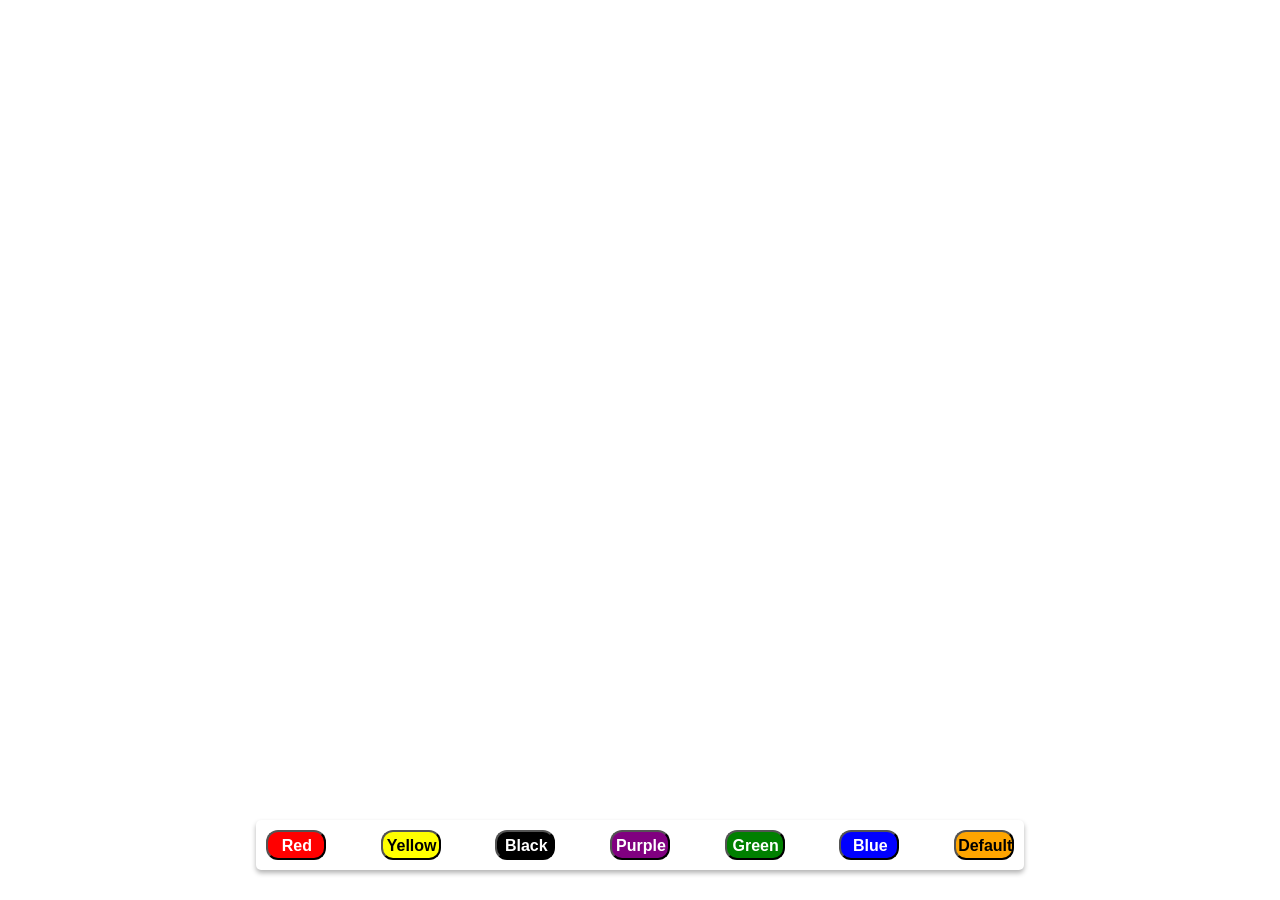
<file: html_css_js_practice/background_changer_buttons/index.html>
<!DOCTYPE html>

<html>
    
<head>
    <meta charset="UTF-8">
    <title>
        My first website
    </title>
    <link rel="stylesheet" href="style.css">
</head>

<body>    
<div class="full_page">
  <div class="controller_buttons">
    <button id="button1">Red</button>
    <button class="button2">Yellow</button>
    <button class="button3">Black</button>
    <button class="button4">Purple</button>
    <button class="button5">Green</button>
    <button class="button6">Blue</button>
    <button class="button7">Default</button>
  </div>
</div>

<script src="main.js"></script>

</body>

</html>
</file>
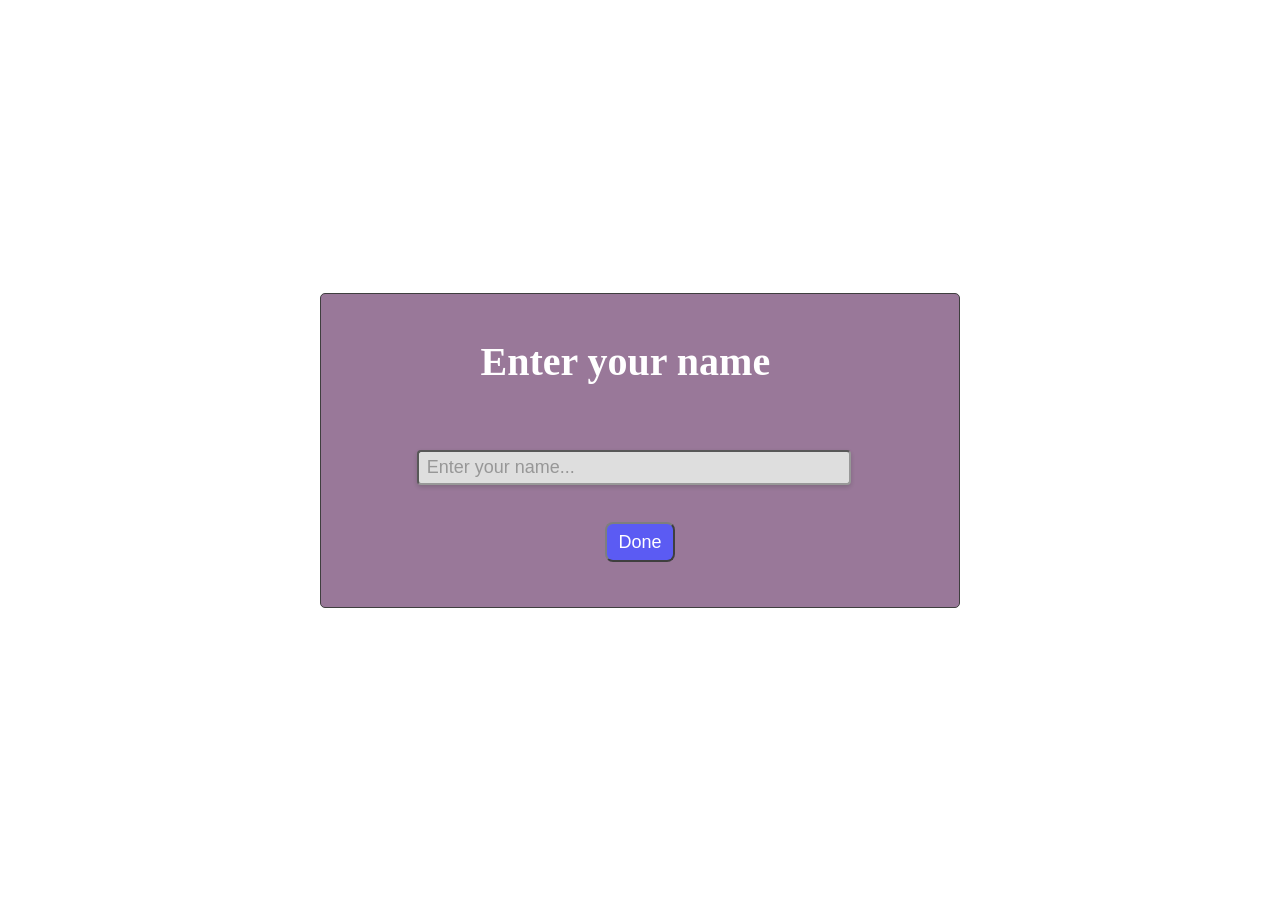
<file: html_css_js_practice/birthday_wish/index.html>
<!DOCTYPE html>
<html lang="en">
<head>
    <meta charset="UTF-8">
    <meta name="viewport" content="width=device-width, initial-scale=1.0">
    <title>Birthday Wisher</title>
    <link rel="stylesheet" href="style.css" >
</head>
<body>
    <div id="fullpage">
        <div id="box">
            <div id="upper">Enter your name</div>
            <div id="lower">
                <div id="inputdiv"><input id="inputbox" placeholder="Enter your name..." type="text"></div>
                <div id="buttondiv"><button id="button">Done</button></div>
            </div>

        </div>
    </div>

    <script src="main.js" ></script>
    
</body>
</html>
</file>
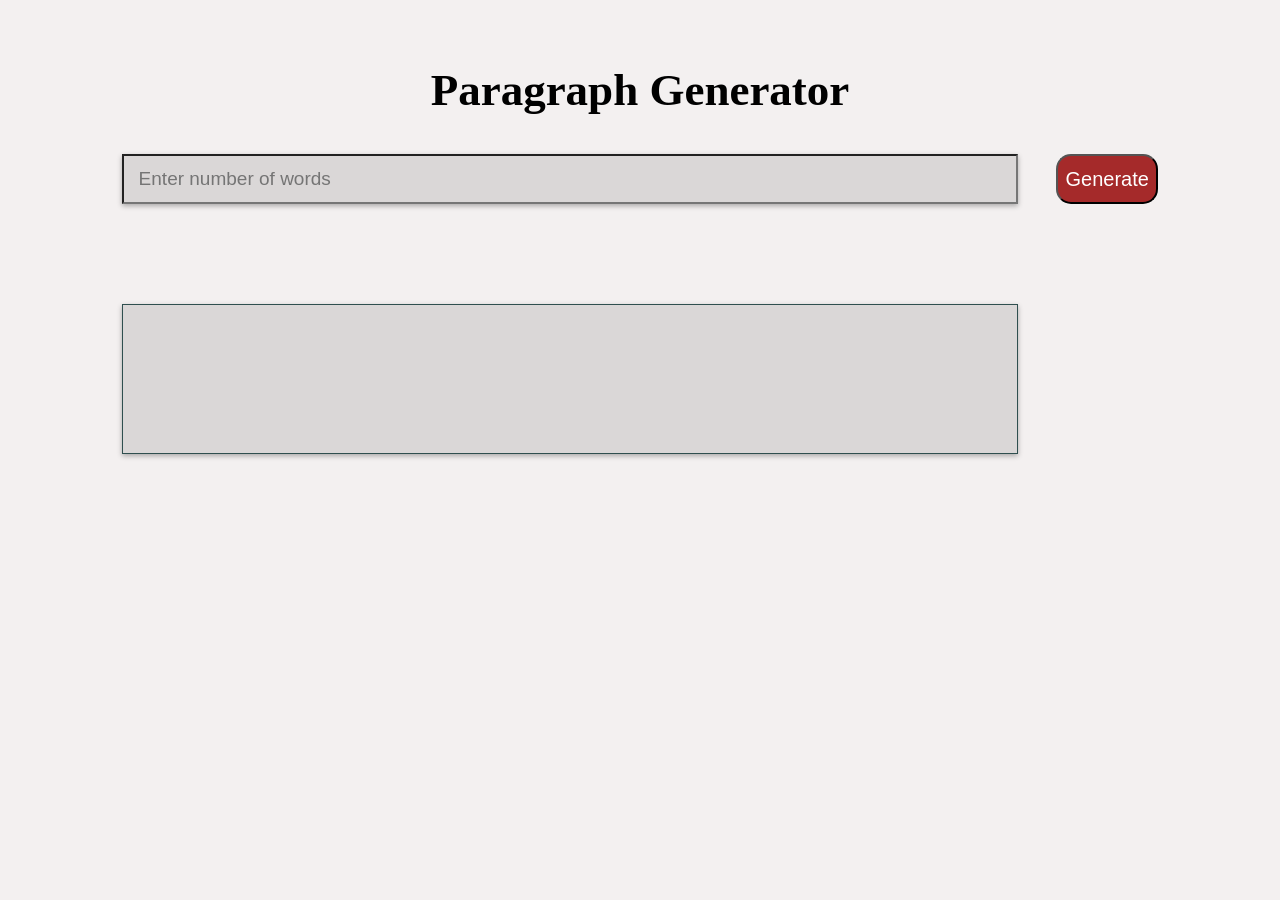
<file: html_css_js_practice/paragraph_generator/index.html>
<!DOCTYPE html>
<html lang="en">
<head>
    <meta charset="UTF-8">
    <meta name="viewport" content="width=device-width, initial-scale=1.0">
    <title>Paragraph generator</title>
    <link rel="stylesheet" href="style.css">
</head>
<body>
    <div class="fullPage">
        <div class="upperDiv"><div class="paragen"> Paragraph Generator</div></div>
        <div class="lowerDiv">
            <div id="enterDiv"><form><input type="text" name="paragraph" id="paragraph" placeholder="Enter number of words"></form> </div>
            <button id="buttonDiv">Generate</button>
        </div>
        <div id="generatedparaDiv"><div id="generatedpara" ></div></div>
    </div>
    <script src="main.js"></script>
</body>
</html>
</file>
<file: html_css_js_practice/background_changer_buttons/style.css>
*{
    margin: 0;
    padding: 0;
    box-sizing: border-box;
}

html,body{
    width: 100%;
    height: 100%;
}

.full_page{
    display: flex;
    height: 100%;
    width: 100%;
    align-items: end;
    justify-content: center;
}

.controller_buttons{
    box-shadow: 0 3px 5px rgba(0,0,0,0.3);
    margin-bottom: 30px;
    border-radius: 5px;
    width: 60%;
    background-color: white;
    display: flex;
    justify-content: space-between;
    height: 50px;
    padding: 10px;

#button1{
    
    background-color: red;
    color: white;
    font-size: 16px;
    font-weight: bold;
    height: 30px;
    width: 8%;
    padding-left: 2px;
    padding-top: 1px;
    border-radius: 12px;
}
#button1:hover{
    cursor: pointer;
    opacity: 0.8;
    transition: 0.3s ease-in-out;
    transform: scale(1.1);
}
.button2{
    
    background-color: yellow;
    font-size: 16px;
    font-weight: bold;
    height: 30px;
    width: 8%;
    padding-left: 2px;
    padding-top: 1px;
    border-radius: 12px;
}
.button2:hover{
    cursor: pointer;
    opacity: 0.9;
    transition: 0.3s ease-in-out;
    transform: scale(1.1);
}
.button3{
    
    background-color: black;
    color: white;
    font-weight: bold;
    font-size: 16px;
    height: 30px;
    width: 8%;
    padding-left: 2px;
    padding-top: 1px;
    border-radius: 12px;
}
.button3:hover{
    cursor: pointer;
    opacity: 0.9;
    transition: 0.3s ease-in-out;
    transform: scale(1.1);
}
.button4{
    
    background-color: purple;
    color: white;
    font-weight: bold;
    font-size: 16px;
    height: 30px;
    width: 8%;
    padding-left: 2px;
    padding-top: 1px;
    border-radius: 12px;
}
.button4:hover{
    cursor: pointer;
    opacity: 0.9;
    transition: 0.3s ease-in-out;
    transform: scale(1.1);
}
.button5{
    
    background-color: green;
    color: white;
    font-weight: bold;
    font-size: 16px;
    height: 30px;
    width: 8%;
    padding-left: 2px;
    padding-top: 1px;
    border-radius: 12px;
}
.button5:hover{
    cursor: pointer;
    opacity: 0.9;
    transition: 0.3s ease-in-out;
    transform: scale(1.1);
}
.button6{
    
    background-color: blue;
    color: white;
    font-weight: bold;
    font-size: 16px;
    height: 30px;
    width: 8%;
    padding-left: 2px;
    padding-top: 1px;
    border-radius: 12px;
}
.button6:hover{
    cursor: pointer;
    opacity: 0.9;
    transition: 0.3s ease-in-out;
    transform: scale(1.1);
}
.button7{
    
    background-color: orange;
    font-size: 16px;
    font-weight: bold;
    height: 30px;
    width: 8%;
    padding-left: 2px;
    padding-top: 1px;
    border-radius: 12px;
}
.button7:hover{
    cursor: pointer;
    opacity: 0.9;
    transition: 0.3s ease-in-out;
    transform: scale(1.1);
}
</file>
<file: html_css_js_practice/birthday_wish/style.css>
*{
    margin: 0;
    padding: 0;
    box-sizing: border-box;
}
html,body{
    width: 100%;
    height: 100%;
}
#fullpage{
    width: 100%;
    height: 100%;
    background-image: url(https://images.unsplash.com/photo-1715939885389-88c4cb93ad2c?q=80&w=2940&auto=format&fit=crop&ixlib=rb-4.0.3&ixid=M3wxMjA3fDB8MHxwaG90by1wYWdlfHx8fGVufDB8fHx8fA%3D%3D);
    background-size: cover;
    display: flex;
    align-items: center;
    justify-content: center;
}
#box{
    background-color: rgb(120, 76, 120);
    width: 50%;
    height: 35%;
    border: 1px solid #000;
    border-radius: 5px;
    opacity: 0.75;
}
#upper{
    height: 50%;
    padding-left: 25%;
    padding-top: 7%;
    font-size: 40px;
    font-weight: bold;
    font-family: cursive;
    color: white;
}
#lower{
    height: 50%;
}
#inputdiv{
    padding-left: 15%;
}
#inputbox{
    width: 80%;
    height: 35px;
    border-radius: 4px;
    padding-left: 8px;
    box-shadow: 0 2px 5px rgba(0,0,0,0.3);
    font-size: 18px;
    background-color: lightgray;
}
#buttondiv{
    display: flex;
    justify-content: center;
    margin-top: 37px;
}
#button{
    height: 40px;
    width: 70px;
    background-color: rgb(37, 37, 240);
    border-radius: 8px;
    color: white;
    font-size: 18px;
}
</file>
<file: html_css_js_practice/paragraph_generator/style.css>
*{
    margin: 0;
    padding: 0;
    box-sizing: border-box;
}

html,body{
    width: 100%;
    height: 100%;
    background-color: rgb(243, 240, 240);
}

.fullPage{
    padding-top: 5%;
    
}
.upperDiv{
    display: flex;
    justify-content: center;
    font-size: 45px;
    font-weight: 800;
}
.lowerDiv{
    display: flex;
    justify-content: center;
    margin-top: 3%;
}
#enterDiv{
    background-color: gray;
    width: 70%;
    margin-right: 3%;
    height: 50px;
    box-shadow: 0 2px 5px rgba(0,0,0,0.3);
}
#paragraph{
    background-color: rgb(218, 215, 215);
    width: 100%;
    height: 50px;
    padding-left: 15px;
    font-size: 19px;
}
#buttonDiv{
    background-color: brown;
    width: 8%;
    min-width: 60px;
    color: white;
    font-size: 20px;
    border-radius: 15px;
    
}
#buttonDiv:hover{
    opacity: 0.8;
    scale: 1.05;
    transition: 0.3s ease-in-out;
    cursor: pointer;
}
#generatedparaDiv{
    margin-top: 100px;
    
}
#generatedpara{
    width: 70%;
    height: 150px;
    border: 1px solid darkslategray;
    background-color: rgb(218, 215, 215);
    box-shadow: 0 2px 5px rgba(0,0,0,0.3);
    margin-left: 9.5%;
    padding-left: 12px;
    padding-top: 8px;    
}
</file>
